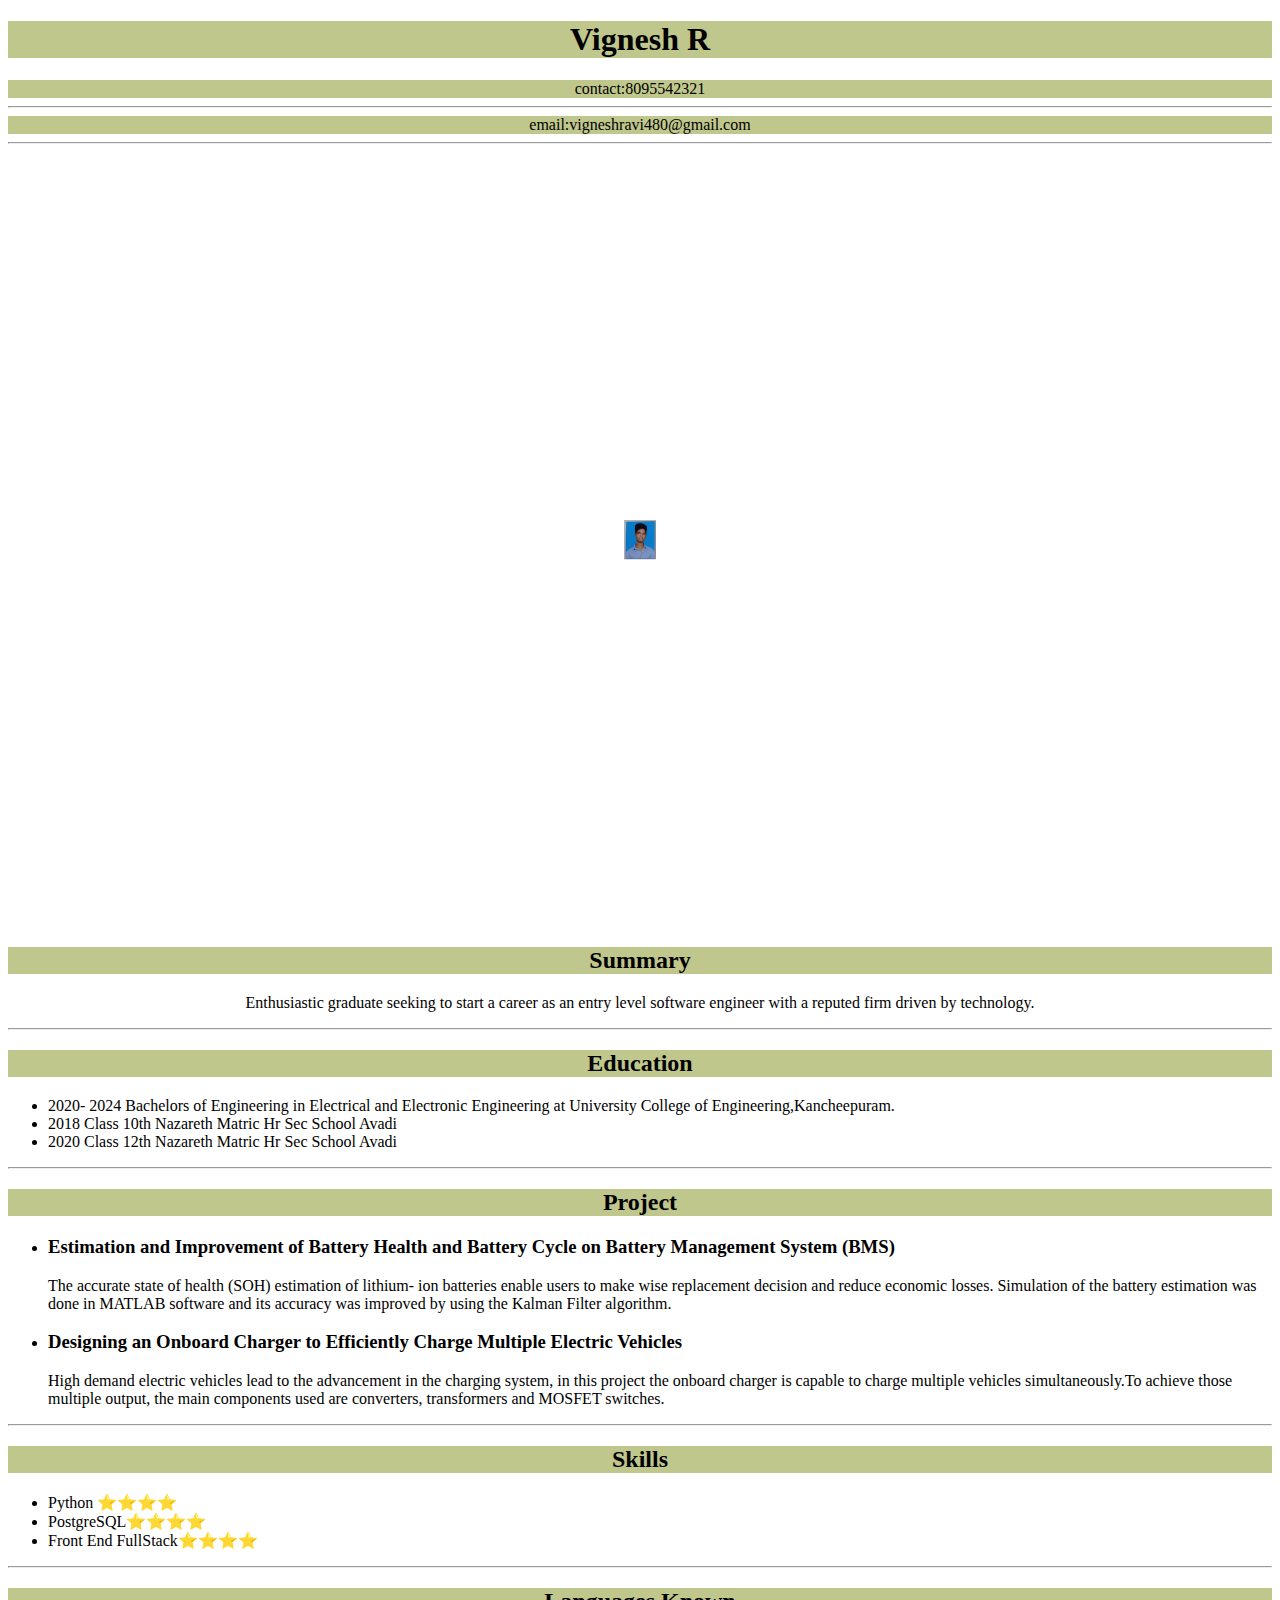
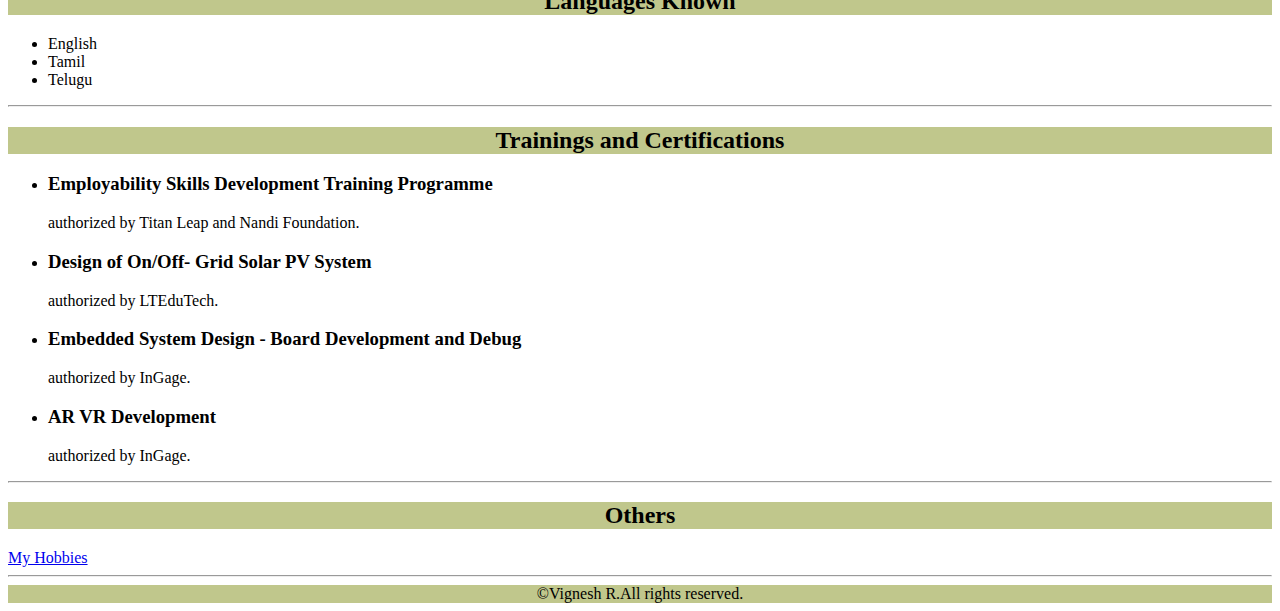
<file: index.html>
<!DOCTYPE html>
<html lang = "en">
    <head>
        <meta charset = "UTF-8">
        <title>My Resume</title>
        <link rel="stylesheet" href="./style.css"

    </head>
    <body>
        <h1 class = "changes">Vignesh R </h1>   <footer>contact:8095542321</footer> <hr /><footer>email:vigneshravi480@gmail.com</footer>
        <hr />
        <img src = "./photo.png" width="150" />
        <h2 class = "changes">Summary</h2>
        <p style="text-align: center;">Enthusiastic graduate seeking to start a career as an entry level software engineer with a reputed firm driven by technology.</p>
        <hr />
        <h2 class = "changes">Education</h2>
        <ul>
            <li>2020- 2024 Bachelors of Engineering in Electrical and Electronic Engineering at
                University College of Engineering,Kancheepuram.
            </li>
            <li>2018	Class 10th  Nazareth Matric Hr Sec School Avadi</li>
            <li>2020	Class 12th Nazareth Matric Hr Sec School Avadi</li>
        </ul>     
        <hr />
        <h2 class = "changes">Project</h2>
        <ul>
            <li>
                <h3>Estimation and Improvement of Battery Health and Battery Cycle on Battery Management System (BMS)</h3>
                <p>The accurate state of health (SOH) estimation of lithium- ion batteries enable users to make wise replacement decision and reduce economic losses. Simulation of the battery estimation was done in MATLAB software and its accuracy was improved by using the Kalman Filter algorithm.</p>
            </li>
            <li>
                <h3>Designing an Onboard Charger to Efficiently Charge Multiple Electric Vehicles</h3>
                <p>High demand electric vehicles lead to the advancement in the charging system, in this project the onboard charger is capable to charge multiple vehicles simultaneously.To achieve those multiple output, the main components used are converters, transformers and MOSFET switches.</p>
            </li>
        </ul>
        <hr />
        <h2 class = "changes">Skills</h2>
        <ul >
            <li class = "new">Python &#11088;&#11088;&#11088;&#11088;</li>
            <li class = "new">PostgreSQL&#11088;&#11088;&#11088;&#11088;</li>
            <li class = "new">Front End FullStack&#11088;&#11088;&#11088;&#11088;</li>
        </ul>
        <hr />
        <h2 class = "changes">Languages Known</h2>
        <ul>
            <li class = "new">English</li>
            <li class = "new">Tamil</li>
            <li class = "new">Telugu</li>
        </ul>
        <hr />
        <h2 class = "changes">Trainings and Certifications</h2>
        <ul>
            <li class = "new">
                <h3 class = "new">Employability Skills Development Training Programme</h3>
            </li>
            <P>authorized by Titan Leap and Nandi Foundation.</P>
            <li  class = "new">
                <h3>Design of On/Off- Grid Solar PV System</h3>
            </li>
            <P>authorized by LTEduTech.</P>
            <li class = "new">
                <h3>Embedded System Design - Board Development and Debug</h3>
            </li>
            <P>authorized by InGage.</P>
            <li class = "new">
                <h3 >AR VR Development</h3>
            </li>
            <P>authorized by InGage. </P>
        </ul>
        <hr />
        <h2 class = "changes">Others</h2>
        <a href="./hobbies.html">My Hobbies</a>
        <hr />
        <footer >
            &copy;Vignesh R.All rights reserved.
        </footer>
    </body>


</html>
</file>
<file: style.css>
.changes{
    font-weight: bold;
    text-align: center;
    background-color: #C0C78C;
   
}


img{
    display: block;
    margin-left: auto;
    margin-right: auto;
    width: 50%;
    scale: 0.05;
    transition: all 0.5s;
}

img:hover{
    scale: 1;
    rotate: 360deg;
}

h1{
    text-align: center;
    ;
}
#new{
    background-color: #C0C78C;
}
footer{
    background-color: #C0C78C;
    text-align: center;
}
footer:hover{
    scale: 1.1;
}
figcaption{
    text-align: center;
}

.new:hover{
    scale: 1.1;
}
</file>
